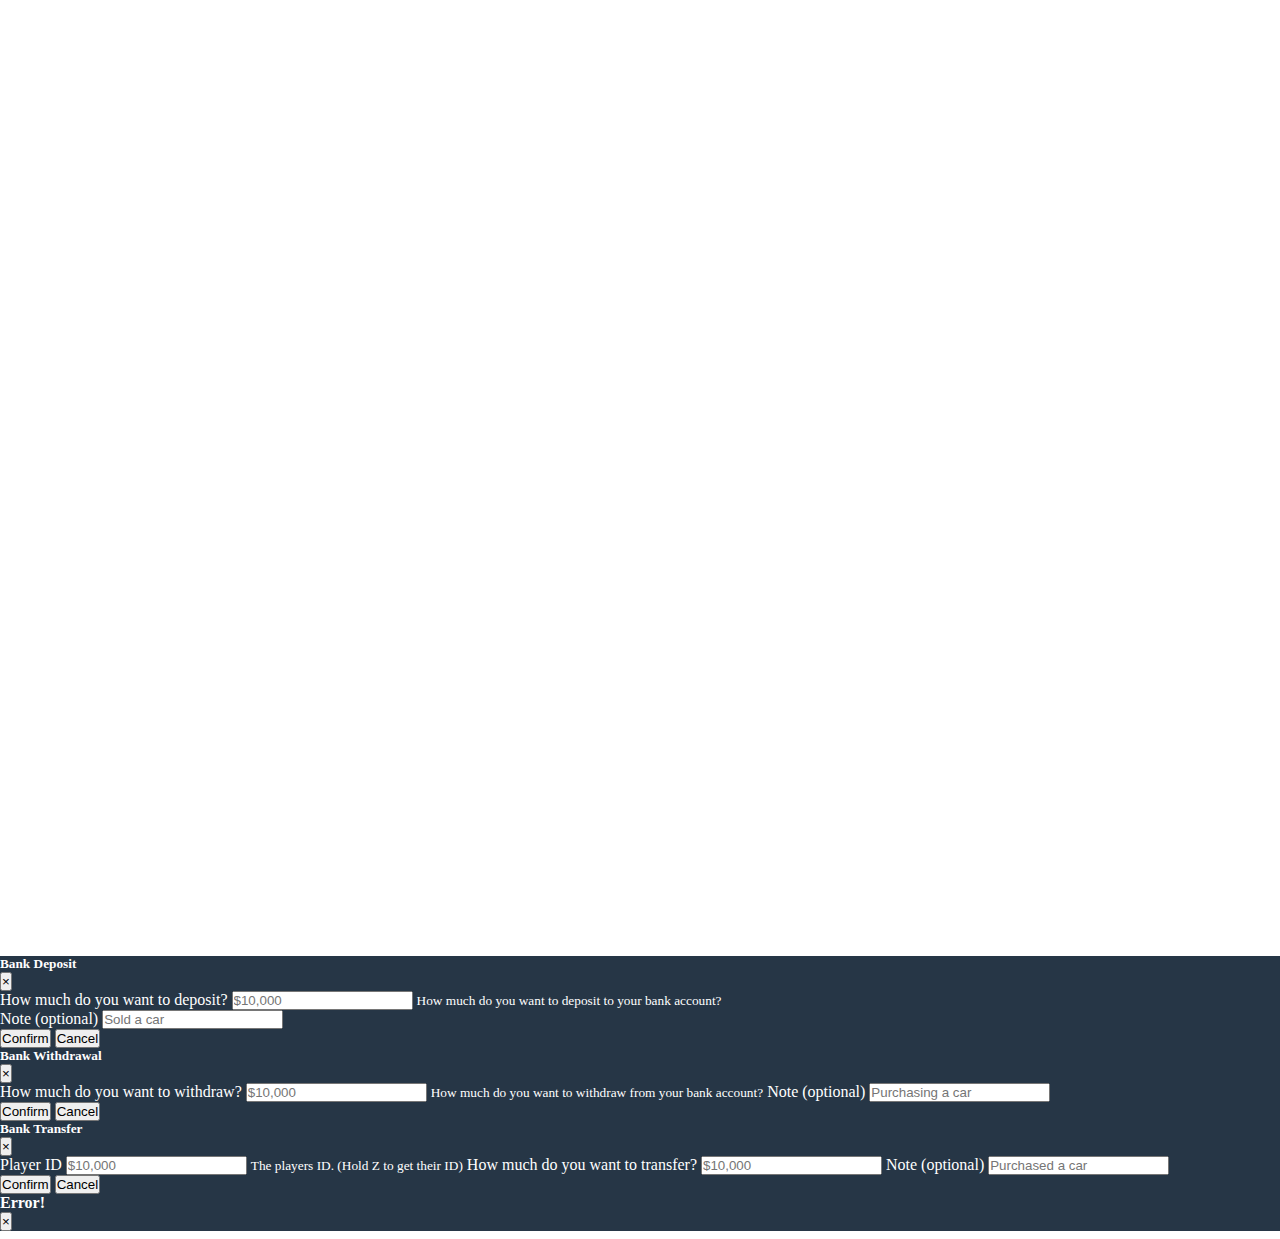
<file: bb-banking/html/index.html>
<html>
	<head>
		<link href="https://cdn.jsdelivr.net/npm/bootstrap@5.0.0-beta2/dist/css/bootstrap.min.css" rel="stylesheet" integrity="sha384-BmbxuPwQa2lc/FVzBcNJ7UAyJxM6wuqIj61tLrc4wSX0szH/Ev+nYRRuWlolflfl" crossorigin="anonymous">
		<script src="https://cdn.jsdelivr.net/npm/bootstrap@5.0.0-beta2/dist/js/bootstrap.bundle.min.js" integrity="sha384-b5kHyXgcpbZJO/tY9Ul7kGkf1S0CWuKcCD38l8YkeH8z8QjE0GmW1gYU5S9FOnJ0" crossorigin="anonymous"></script>
		<link rel="stylesheet" href="https://stackpath.bootstrapcdn.com/font-awesome/4.7.0/css/font-awesome.min.css">
		<link href="css/main.css" rel="stylesheet">
		<style>
			#depositUI, #withdrawUI, #transferUI, #general, #topbar, #waiting
			{display: none;}
		</style>
	</head>
	<body>
		<div id='bankui' class='container'>
			<div class="container-fluid text-white">
				<div class="row">
					<div class="col-4 mt-2">
						<h4 class="game-header">Accounts</h4>
					</div>
					<div class="col mt-2">
						<!-- Header -->
						<div class="row game-header">
							<div class="col">
								<h4 class="header-title">Transaction History</h4>
							</div>
							<div class="col d-flex justify-content-end">
								<img class="media-object h-50" src="img/bank.png" alt="...">
								<h4 class="header-title">&nbsp;Los Santos Bank</h4>
							</div>
						</div>
					</div>
				</div>
				<div>
					<div class="row g-2">
						<div class="col-4 scroll_panel" id="Player_Accounts">
						</div>
						<div class="col scroll_panel">
							<div class="row">
								<div id="Transaction_Row" class="col">
								</div>
							</div>
						</div>
					</div>
				</div>
			</div>
		</div>

		<!-- Modals -->
		<!-- Deposit Modal -->
		<div class="modal fade" id="DepositModal" role="dialog" data-backdrop="true" data-keyboard="true">
			<div class="modal-dialog  modal-dialog-centered">
				<div class="modal-content dark-modal">
					<div class="modal-header">
						<h5 class="modal-title">Bank Deposit</h5>
						<button type="button" class="btn btn-primary" data-dismiss="modal" aria-label="Close">
						  <span aria-hidden="true">&times;</span>
						</button>
					</div>
					<div class="modal-body">
                        <div class="form-group">
                            <label for="depositAmount">How much do you want to deposit?</label>
                            <input type="number" min="0" class="form-control" id="depositAmount" aria-describedby="depositHelp" placeholder="$10,000" required>
                            <small id="depositHelp" class="form-text text-muted">How much do you want to deposit to your bank account?</small>
							<br/>
							<label for="depositNote">Note (optional)</label>
							<input type="text" class="form-control" id="depositNote" placeholder="Sold a car">
                        </div>
					</div>
					<div class="modal-footer">
                        <button type="button" class="btn btn-primary" OnClick="confirmDeposit()">Confirm</button>
						<button id="deposit_Cancel" type="button" class="btn btn-secondary" data-dismiss="modal">Cancel</button>
					</div>
				</div>
			</div>
		</div>
		<!-- Withdrawal modal-->
		<div class="modal fade" id="WithdrawModal" role="dialog" data-backdrop="true" data-keyboard="true">
			<div class="modal-dialog  modal-dialog-centered">
				<div class="modal-content">
					<div class="modal-header">
						<h5 class="modal-title">Bank Withdrawal</h5>
						<button type="button" class="btn btn-primary" data-dismiss="modal" aria-label="Close">
						  <span aria-hidden="true">&times;</span>
						</button>
					</div>
					<div class="modal-body">
                        <div class="form-group">
                            <label for="depositAmount">How much do you want to withdraw?</label>
                            <input type="number" min="0" class="form-control" id="withdrawAmount" aria-describedby="withdrawHelp" placeholder="$10,000" required>
                            <small id="withdrawHelp" class="form-text text-muted">How much do you want to withdraw from your bank account?</small>


							<label for="withdrawNote">Note (optional)</label>
							<input type="text" class="form-control" id="withdrawNote" placeholder="Purchasing a car">
                        </div>
					</div>
					<div class="modal-footer">
                        <button type="button" class="btn btn-primary" onClick="confirmWithdraw()">Confirm</button>
						<button id="withdraw_Cancel" type="button" class="btn btn-secondary" data-dismiss="modal">Cancel</button>
					</div>
				</div>
			</div>
		</div>
		<!-- Transfer Modal -->
		<div class="modal fade" id="TransferModal" role="dialog" data-backdrop="true" data-keyboard="true">
			<div class="modal-dialog  modal-dialog-centered">
				<div class="modal-content">
					<div class="modal-header">
						<h5 class="modal-title">Bank Transfer</h5>
						<button type="button" class="btn btn-primary" data-dismiss="modal" aria-label="Close">
						  <span aria-hidden="true">&times;</span>
						</button>
					</div>
					<div class="modal-body">
                        <div class="form-group">                    
							<label for="transferID">Player ID</label>
							<input type="number" min="1" class="form-control" id="transferID" aria-describedby="transferHelp" placeholder="$10,000" required>
							<small id="transferHelp" class="form-text text-muted">The players ID. (Hold Z to get their ID)</small>

							<label for="transferAmount">How much do you want to transfer?</label>
                            <input type="number" min="0" class="form-control" id="transferAmount" placeholder="$10,000" required>

							<label for="transferNote">Note (optional)</label>
							<input type="text" class="form-control" id="transferNote" placeholder="Purchased a car">
                        </div>
					</div>
					<div class="modal-footer">
                        <button type="button" onClick="confirmTransfer()" class="btn btn-primary">Confirm</button>
						<button id="transfer_Cancel" type="button" class="btn btn-secondary" data-dismiss="modal">Cancel</button>
					</div>
				</div>
			</div>
		</div>
		<!-- End Modals -->
		<!-- Notifications -->
		<div class="modal fade" id="notificationModal" data-backdrop="true">
			<div class="modal-dialog modal-sm modal-dialog-centered">
				<div class="modal-content">
					<div class="modal-header">
					   <h4 class="modal-title" id='notifaction_type'>Error!</h4>
						<button type="button" class="btn btn-danger" data-dismiss="modal" onClick="closeNotification()">&times;</button>
					</div>
				   <div class="modal-body">
					 <p id='notification_msg'></p>
				   </div>
				</div>
		   </div>
		 </div>
		<!-- End Notifications -->

		<script src="https://code.jquery.com/jquery-3.6.0.min.js"></script>
        <script src="https://stackpath.bootstrapcdn.com/bootstrap/4.5.2/js/bootstrap.min.js"></script>
		<script src='app.js'></script>
	</body>
</html>
</file>
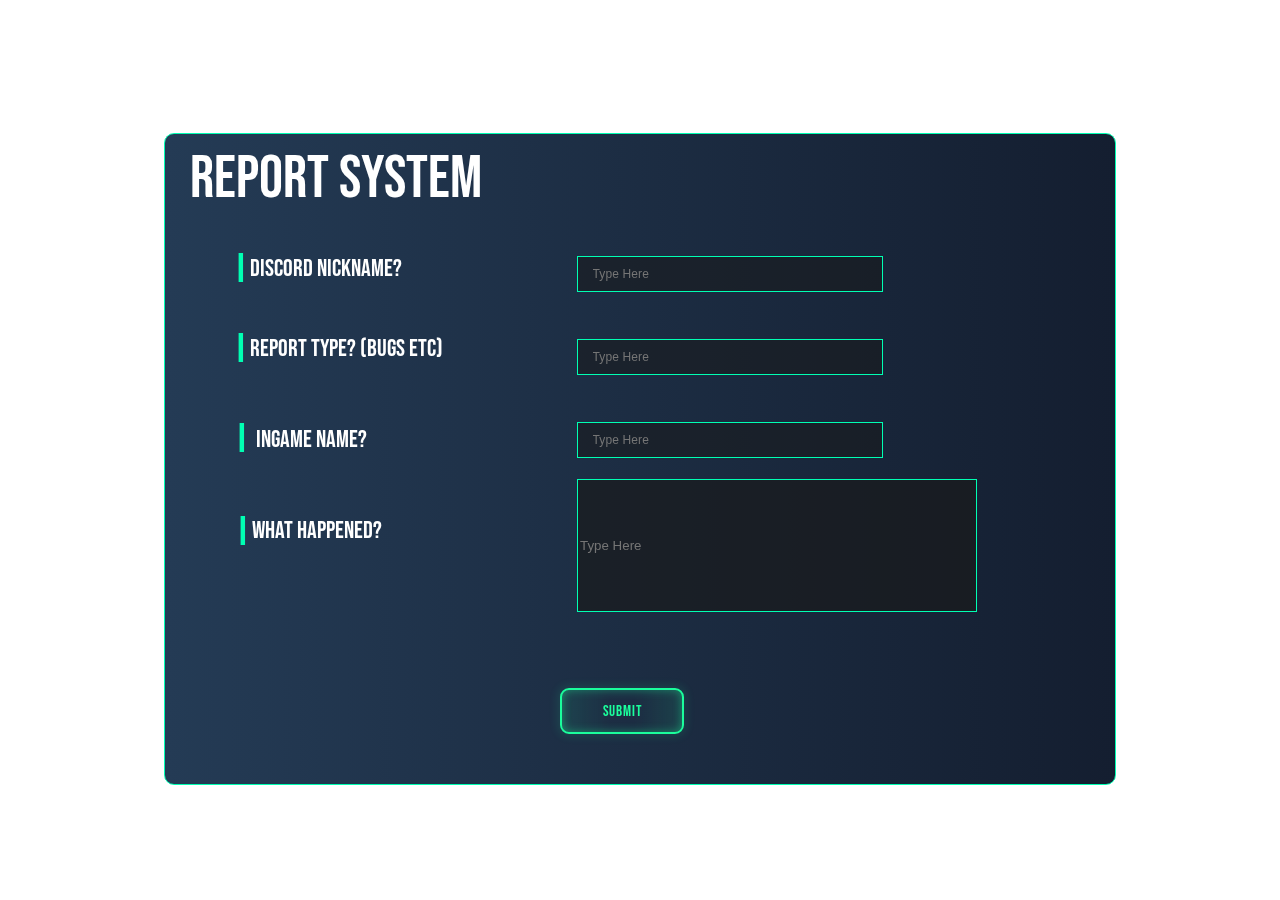
<file: bb-reports/html/index.html>
<html>
	<head>
		<link rel="stylesheet" href="reset.css" type="text/css">
        <link rel="stylesheet" href="index.css" type="text/css">
		<script src="nui://game/ui/jquery.js" type="text/javascript"></script>
		<link href="https://fonts.googleapis.com/css2?family=Secular+One&display=swap" rel="stylesheet">
	</head>
	<body>
		<div id="container">

			<div id="info">
				
				<label class="label">REPORT SYSTEM</label>
				<label class="i"  for="">I</label>
				<label class="i2"  for="">I</label>
				<label class="i3"  for="">I</label>
				<label class="label4">Discord Nickname?</label>
				<label class="label5">Report Type? (Bugs etc)</label>
				<label class="label6">Ingame Name?</label>
				<input id="firstname" type="text" placeholder="Type Here" class="input"  required="true" name="need" ><br>
				<label class="label1"></label>
				<input id="lastname" type="text" placeholder="Type Here" class="input"  required="true" name="need" ><br>
				<label class="label2"></label>
				<input id="age" type="text" placeholder="Type Here" class="input"  required="true" name="need" ><br>
				<label class="i4"  for="">I</label>
				<label class="label7">What Happened?</label>
				<input id="why"type="text" type="textarea" placeholder="Type Here" class="why"  required="true"  name="need"><br>
				<label class="label4"></label>


				<button class="button" id="sumbits"> Submit
				</button>
			</div>

		</div>
        <script src="./index.js" type="text/javascript"></script>
	</body>
</html>
</file>
<file: bb-banking/html/css/main.css>
body{
	background: none !important;
    overflow: hidden !important;
}

html{
    overflow: hidden !important;
}

* {
    margin: 0;
    padding: 0;
    box-sizing: border-box;
}

#bankui {
    opacity: 0;
    transition: 0.5s ease-in-out opacity;
    margin-top: 3%;
    background-color: #212832;
}

.hidden{
    display: none !important;
}
.header-title {
    color:white;

}

.img-spacer {
    padding-right: 20px;
    padding-left: 20px;
}

.income {
    color: #92f075;
    text-shadow:  2px 2px rgba(0, 0, 0, 0.05);
}

.addition {
    color: #92f075;
    text-shadow: 2px 2px rgba(0, 0, 0, 0.05);
}

.expense {
    color: #f2a367;
    text-shadow:  2px 2px rgba(0, 0, 0, 0.05);
}

p {
    margin-bottom: 0.5rem;
}

.note {
    margin: 0;
}

.account {
    margin: 1rem;
    margin-bottom: 0.4rem;
}

.deposit{
    background: #92f075;
    color: #000 !important;
    border: 0;
}

.withdraw{
    background: #f2a367;
    color: #000 !important;
    border: 0;
}

.transfer{
    background: #dfe0db;
    color: #000 !important;
    border: 0;
}

.deposit:hover{
    background: #82d669;
    color: #000 !important;
}

.withdraw:hover{
    background: #d9935d;
    color: #000 !important;
}

.transfer:hover{
    background: #c6c7c3;
    color: #000 !important;
}

.container{
    margin-top: 13%;
    display: flex;
}

#Transaction_Row{
    height: 800px;
    overflow-y: scroll;
    box-sizing: content-box;
    background-color: #212832;
}

.dark-modal, .modal-body, .modal-header, .modal-footer{
    color: #fff;
    background: #263646;
    border: 0 !important;
}

.right{
    float: right;
    right: 0;
}


/* width */
::-webkit-scrollbar {
    width: 10px;
}
  
  /* Track */
::-webkit-scrollbar-track {
    background: #212529;
}
  
  /* Handle */
::-webkit-scrollbar-thumb {
    background: #769ec5;
}
  
  /* Handle on hover */
::-webkit-scrollbar-thumb:hover {
    background: #212529;
}

.bgdark1 {
    background-color: #30475c!important;
}

.bgdark2 {
    background-color: #1e3956!important;
    border: rgba(255, 255, 255, 0.5);
    border-width: 1px;
    border-style: solid;
}
</file>
<file: bb-reports/html/index.css>
@import url('https://fonts.googleapis.com/css2?family=Bebas+Neue&display=swap');

body {
    background: none !important;
}

#container {
    font-size: 20px;
    padding: 25px;
    color: white;
    position: fixed;
    top: 51%;
    left: 50%;
    transform: translate(-50%, -50%);
    height: 600px;
    width: 900px;
    border-radius: 10px;
    opacity: 150px;
    background: #141E30;  /* fallback for old browsers */
    background: -webkit-linear-gradient(to right, #243B55, #141E30);  /* Chrome 10-25, Safari 5.1-6 */
    background: linear-gradient(to right, #243B55, #141E30); /* W3C, IE 10+/ Edge, Firefox 16+, Chrome 26+, Opera 12+, Safari 7+ */    
    border: 1px solid rgb(0, 255, 179);
    
}

.button {
    --green: #1BFD9C;
    font-size: 15px;
    padding: 0.7em 2.7em;
    letter-spacing: 0.06em;
    position: relative;
    top: 180px;
    left: 370px;
    font-family: 'Bebas Neue', cursive;
    border-radius: 0.6em;
    overflow: hidden;
    transition: all 0.3s;
    line-height: 1.4em;
    border: 2px solid var(--green);
    background: linear-gradient(to right, rgba(27, 253, 156, 0.1) 1%, transparent 40%,transparent 60% , rgba(27, 253, 156, 0.1) 100%);
    color: var(--green);
    box-shadow: inset 0 0 10px rgba(27, 253, 156, 0.4), 0 0 9px 3px rgba(27, 253, 156, 0.1);
   }
   
   .button:hover {
    color: #82ffc9;
    box-shadow: inset 0 0 10px rgba(27, 253, 156, 0.6), 0 0 9px 3px rgba(27, 253, 156, 0.2);
   }
   
  .button:before {
    content: "";
    position: absolute;
    left: -4em;
    width: 4em;
    height: 100%;
    top: 0;
    transition: transform .4s ease-in-out;
    background: linear-gradient(to right, transparent 1%, rgba(27, 253, 156, 0.1) 40%,rgba(27, 253, 156, 0.1) 60% , transparent 100%);
   }
   
   .button:hover:before {
    transform: translateX(15em);
   }

.logo{
    position: fixed;
    top: 4%;
    left: 2%;

    width:140px;
    height: auto;
    margin: 0;
    position: absolute;
    top: 50%;
    left: 25%;
    -ms-transform: translate(-50%, -50%);
    transform: translate(-50%, -50%);
}


.input{
    width: 12em;
    height: 3em;
    font-size: 12px;
    background: rgba(25, 25, 25, 0.548);
    color: white;
    border: 1px solid lightskyblue;
    padding: 5px;
    width: 34%;
    display: block;
    top: 10px;
    left: 386.5px;
    box-sizing: border-box;
    padding: 10px 15px;
    color: lightblue;
    font-weight: 100;
    letter-spacing: 0.01em;
    position: relative;
	outline:none;
    margin-top: 3%;
    border: 1px solid rgb(0, 255, 179);

}

.label {
	font-family: 'Bebas Neue', cursive;
	position: absolute;
    font-size: 60px;
    position: relative;
    top: -10px;
  
}

.i {
    font-family: 'Bebas Neue', cursive;
	position: absolute;
    font-size: 40px;
    color: #00ffb3;
    position: relative;
    top: 75px;
    left: -250px;
}

.i2 {
    font-family: 'Bebas Neue', cursive;
	position: absolute;
    font-size: 40px;
    color: #00ffb3;
    position: relative;
    top: 155px;
    left: -263px;
}

.i3 {
    font-family: 'Bebas Neue', cursive;
	position: absolute;
    font-size: 40px;
    color: #00ffb3;
    position: relative;
    top: 245px;
    left: -275px;
}

.i4 {
    font-family: 'Bebas Neue', cursive;
	position: absolute;
    font-size: 40px;
    color: #00ffb3;
    position: relative;
    top: 45px;
    left: 48.5px;
}

.label4{
    font-family: 'Bebas Neue', cursive;
    position: relative;
    font-size: larger;
    top: 69px;
    left: -30.7%;
}

.label5{
    font-family: 'Bebas Neue', cursive;
    position: relative;
    font-size: larger;
    top: 149px;
    left: -48.1%;
}

.label6{
    font-family: 'Bebas Neue', cursive;
    position: relative;
    font-size: larger;
    top: 240px;
    left: -69.5%;
}

.label7{
    font-family: 'Bebas Neue', cursive;
    position: relative;
    font-size: larger;
    top: 38px;
    left: 49.1px;
}

.why{
    position: absolute;
    width: 30em;
    height: 10em;
    background: rgba(25, 25, 25, 0.671);
    color: white;
    border: 1px solid rgb(0, 255, 179);
    color:lightskyblue;
    top: 53%;
    left: 412px;
}


.exit{
    position: fixed;
    top: 65%;
    left: 42%;
    color: lightskyblue;

    width: 15%;
    font-size: 12px;
    text-align: center;
    margin-bottom: 5px;
    background: rgb(15, 15, 15);
    border: 1px solid rgb(70, 70, 70);
    transition: box-shadow 0.2s ease-in, background 0.2s ease-in;
    outline: none;
}
</file>
